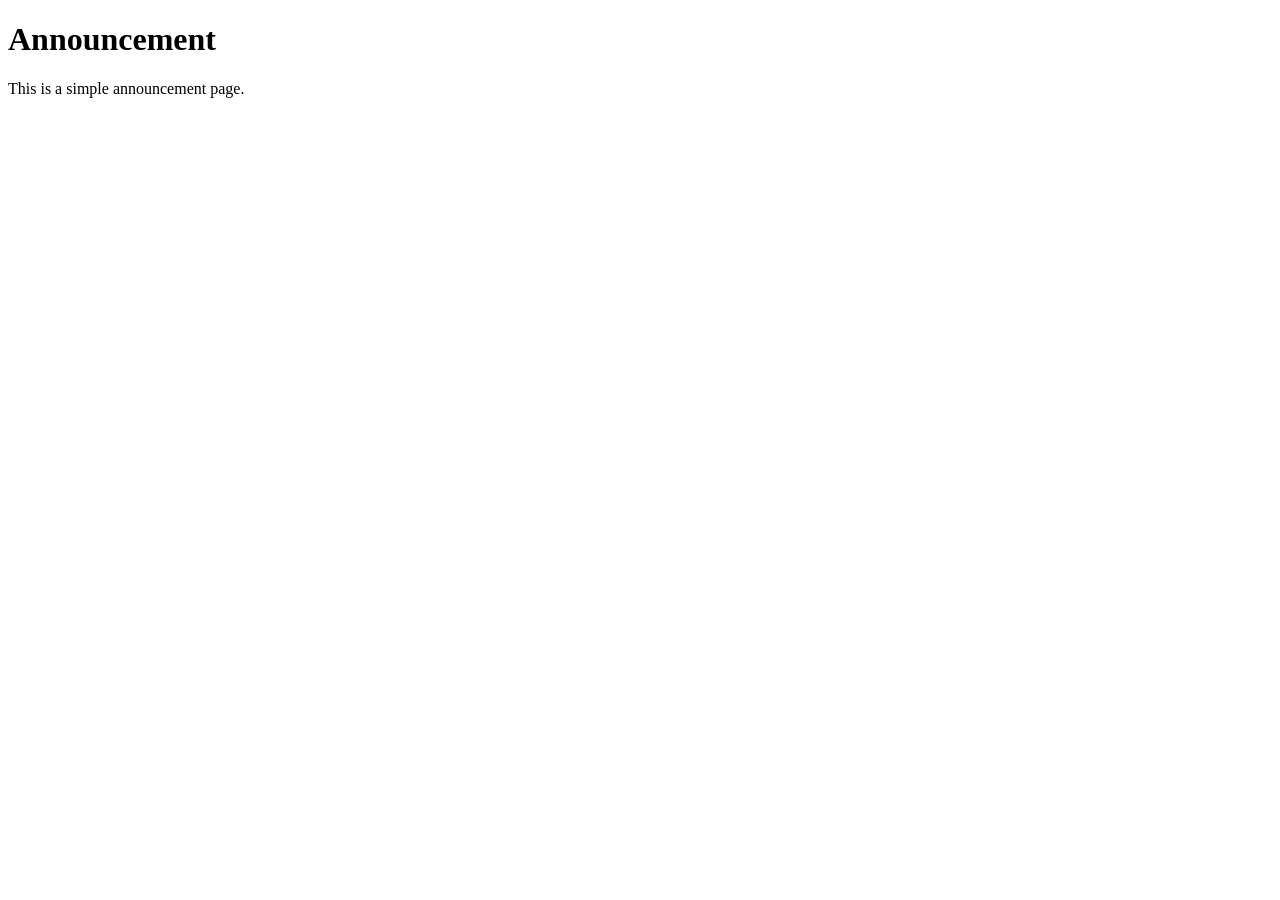
<file: announcement .HTMl>
<!DOCTYPE html>
<html>
    <head>
        <title>Announcement</title>
        <link rel="anouncement" href="announcement.CSS">
    </head>
    <body>
        <h1>Announcement</h1>
        <p>This is a simple announcement page.</p>
    </body>
</html>
</file>
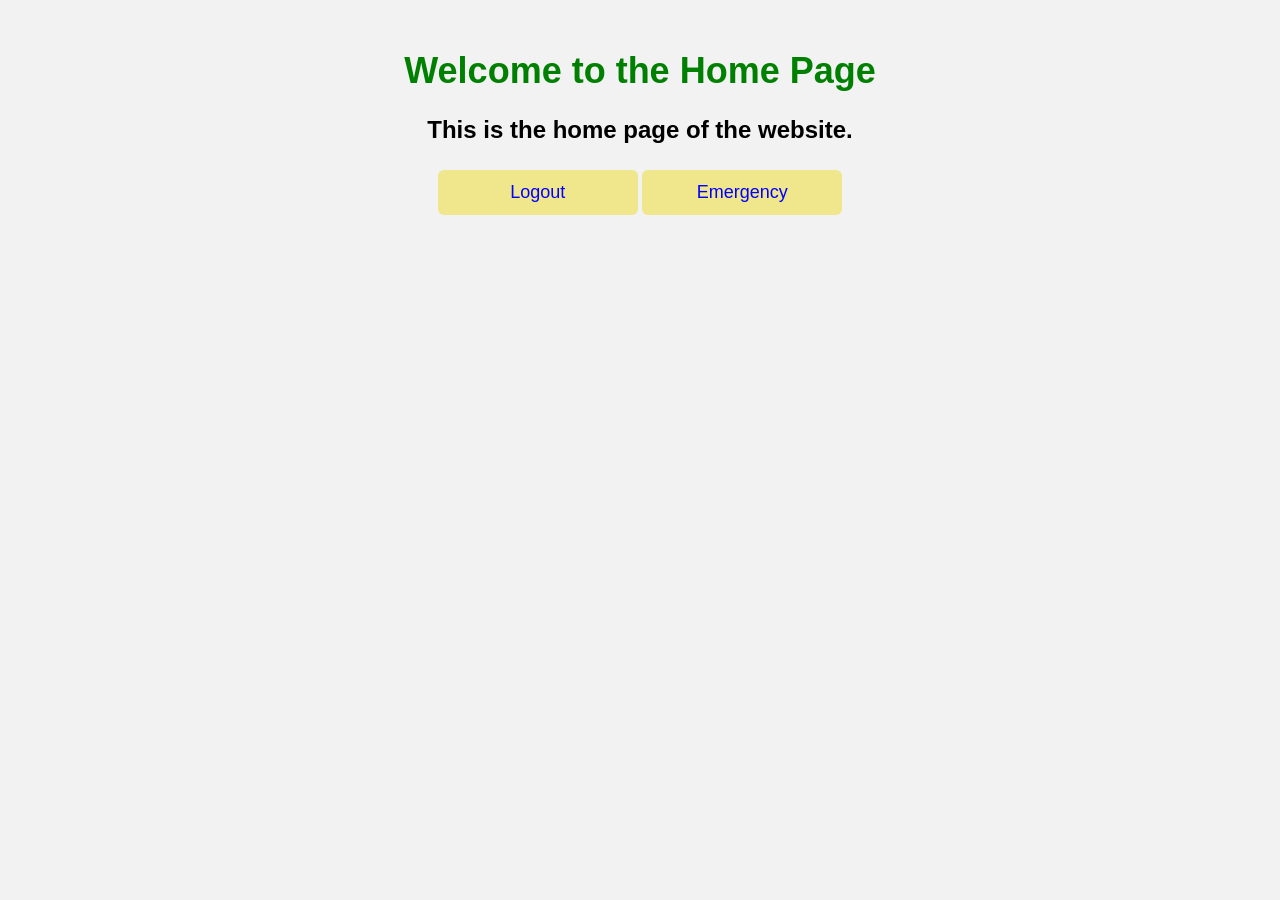
<file: Home.html>
<!DOCTYPE html>
<html>
    <head>
        <title>Home</title>
    </head>
    <body>
        <h1 id="green">Welcome to the Home Page</h1>
        <h1>This is the home page of the website.</h1>
        <a href="Login.HTML">Logout</a>
        <a href="Emergency.HTML">Emergency</a>
        <link rel="stylesheet" href="Home.CSS">  
    </body>    
</html>
</file>
<file: Home.CSS>
h1#green {text-align: center;
  color: green;
  font-size: 36px;
  margin-top: 50px;
}
h1 {text-align: center;
  color: black;
  font-size: 24px;
  margin-top: 20px;
}
a {text-align: center;
    display: inline-block;
    box-sizing: border-box;
    margin-top: 20px;
    font-size: 18px;
    color: blue;
    width: 200px;
    padding : 12px 20px;
    margin: 10px auto;
    text-decoration: none;
    background-color: khaki;
    border-radius: 6px;
    transition: background-color 0.2s ease;
}

body {text-align: center;
  font-family: Arial, sans-serif;
  background-color: #f2f2f2;
  margin: 0;
  padding: 0;
}
</file>
